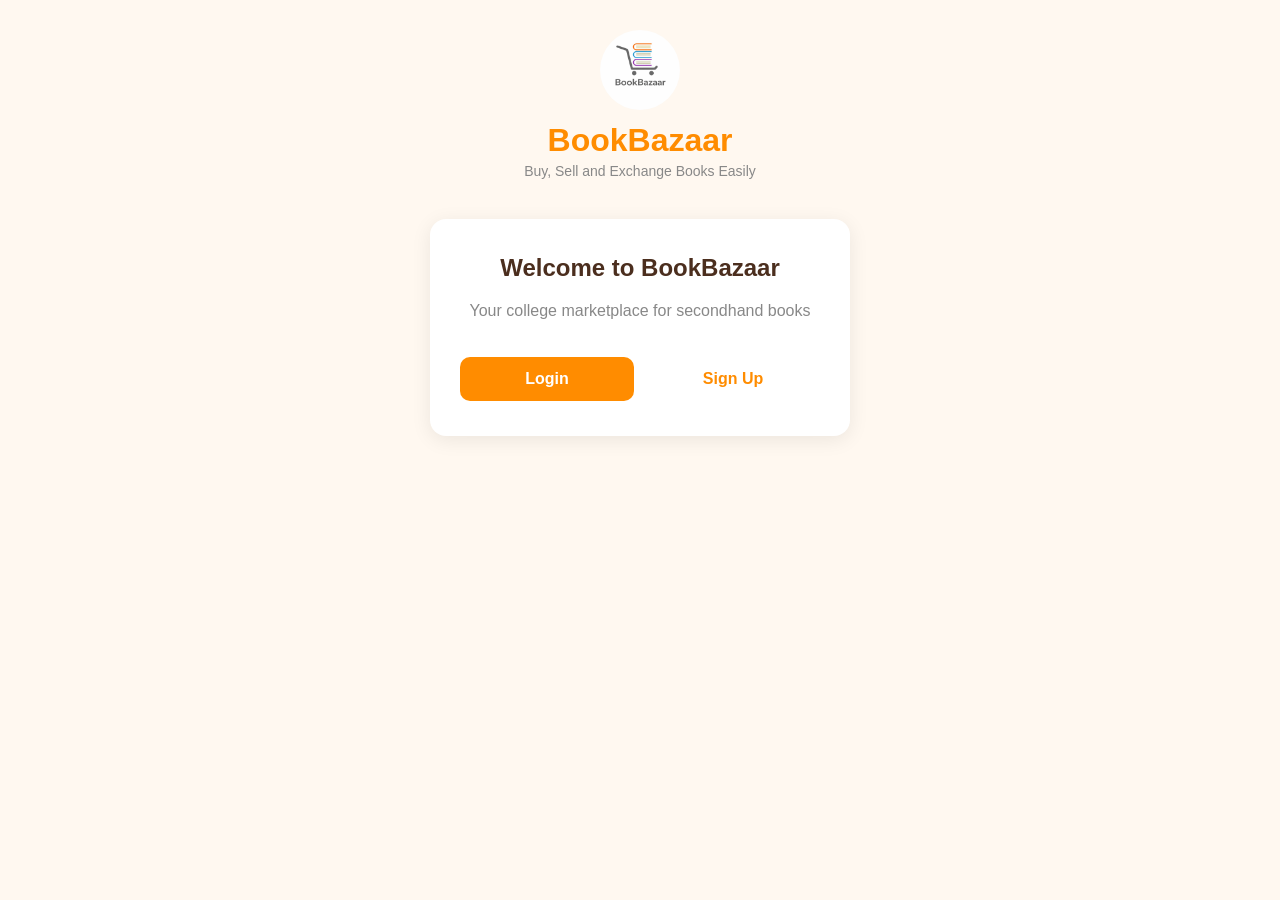
<file: index.html>
<!DOCTYPE html>
<html lang="en">
<head>
    <meta charset="UTF-8">
    <meta name="viewport" content="width=device-width, initial-scale=1.0">
    <title>BookBazaar</title>
    <link rel="stylesheet" href="css/style.css">
</head>
<body>

    <div class="brand">
        <img src="BBlogo.jpeg" alt="BookBazaar Logo" class="logo">
        <h1 id="logoname">BookBazaar</h1>
        <p class="tagline">Buy, Sell and Exchange Books Easily</p>
    </div>

    <div class="landing-container">
        <h2>Welcome to BookBazaar</h2>
        <p class="landing-sub">Your college marketplace for secondhand books</p>
        <div class="landing-buttons">
            <a href="login.html" class="btn-save">Login</a>
            <a href="signup.html" class="btn-clear">Sign Up</a>
        </div>
    </div>

</body>
</html>
</file>
<file: css/style.css>
* { margin: 0; padding: 0; box-sizing: border-box; }

body {
    font-family: Arial, sans-serif;
    background: #fff8f0;
    color: #333;
}

/* BRAND */
.brand {
    text-align: center;
    padding: 30px 20px 10px;
}
.logo { width: 80px; height: 80px; border-radius: 50%; object-fit: cover; }
#logoname { font-size: 32px; color: #ff8c00; margin: 8px 0 4px; }
.tagline { color: #888; font-size: 14px; }

/* AUTH */
.auth-container, .landing-container, .role-container {
    max-width: 420px;
    margin: 30px auto;
    background: white;
    border-radius: 16px;
    padding: 35px 30px;
    box-shadow: 0 4px 20px rgba(0,0,0,0.08);
    text-align: center;
}
.auth-container h2, .landing-container h2, .role-container h2 {
    color: #4b2e1e;
    margin-bottom: 20px;
}
.auth-container input {
    width: 100%;
    padding: 12px 16px;
    margin: 8px 0;
    border: 2px solid #ffe0cc;
    border-radius: 10px;
    font-size: 15px;
    outline: none;
    transition: border-color 0.2s;
}
.auth-container input:focus { border-color: #ff8c00; }
.auth-container button, .landing-buttons .btn-save, .landing-buttons .btn-clear {
    width: 100%;
    padding: 13px;
    margin-top: 12px;
    border: none;
    border-radius: 10px;
    font-size: 16px;
    font-weight: bold;
    cursor: pointer;
}
.auth-container button { background: #ff8c00; color: white; }
.auth-container button:hover { background: #e07800; }
.auth-container p { margin-top: 15px; color: #888; }
.auth-container a { color: #ff8c00; text-decoration: none; font-weight: bold; }

/* LANDING */
.landing-sub { color: #888; margin-bottom: 25px; }
.landing-buttons { display: flex; gap: 12px; }
.landing-buttons a {
    flex: 1;
    padding: 13px;
    border-radius: 10px;
    font-size: 16px;
    font-weight: bold;
    text-decoration: none;
    text-align: center;
    cursor: pointer;
}

/* ROLE SELECTION */
.role-cards { display: flex; gap: 20px; justify-content: center; flex-wrap: wrap; }
.role-card {
    background: #fff8f0;
    border: 2px solid #ffe0cc;
    border-radius: 16px;
    padding: 30px 25px;
    width: 180px;
    cursor: pointer;
    transition: all 0.2s;
    text-align: center;
}
.role-card:hover { border-color: #ff8c00; transform: translateY(-4px); box-shadow: 0 8px 20px rgba(255,140,0,0.15); }
.role-icon { font-size: 40px; margin-bottom: 12px; }
.role-card h3 { color: #4b2e1e; margin-bottom: 8px; }
.role-card p { color: #888; font-size: 13px; }

/* BUTTONS */
.btn-save {
    background: #ff8c00;
    color: white;
    border: none;
    padding: 10px 20px;
    border-radius: 10px;
    font-size: 15px;
    font-weight: bold;
    cursor: pointer;
    transition: background 0.2s;
}
.btn-save:hover { background: #e07800; }
.btn-clear {
    background: white;
    color: #ff8c00;
    border: 2px solid #ff8c00;
    padding: 10px 20px;
    border-radius: 10px;
    font-size: 15px;
    font-weight: bold;
    cursor: pointer;
}
.btn-clear:hover { background: #fff0e0; }
.logout-btn {
    background: #fff0e0;
    color: #ff8c00;
    border: 1px solid #ffcca0;
    padding: 8px 16px;
    border-radius: 8px;
    cursor: pointer;
    font-size: 14px;
}

/* DASHBOARD */
.container { max-width: 1000px; margin: 20px auto; padding: 0 20px; }
.dashboard-card {
    background: white;
    border-radius: 16px;
    padding: 30px;
    box-shadow: 0 4px 20px rgba(0,0,0,0.08);
}
.user-info {
    display: flex;
    justify-content: space-between;
    align-items: center;
    background: #fff8f0;
    border-radius: 12px;
    padding: 15px 20px;
    margin-bottom: 25px;
    border: 1px solid #ffe0cc;
}
.user-info-label { font-size: 12px; color: #888; text-transform: uppercase; display: block; }
.user-info-value { font-size: 18px; font-weight: bold; color: #4b2e1e; }
.dashboard-title { color: #4b2e1e; font-size: 22px; margin-bottom: 20px; }

/* TABS */
.tab-bar {
    display: flex;
    gap: 8px;
    margin-bottom: 25px;
    border-bottom: 2px solid #ffe0cc;
    padding-bottom: 0;
}
.tab-btn {
    padding: 10px 20px;
    border: none;
    background: none;
    color: #888;
    font-size: 15px;
    cursor: pointer;
    border-bottom: 3px solid transparent;
    margin-bottom: -2px;
    border-radius: 8px 8px 0 0;
    transition: all 0.2s;
}
.tab-btn:hover { color: #ff8c00; }
.tab-btn.active { color: #ff8c00; font-weight: bold; border-bottom-color: #ff8c00; }

/* FORM */
.form-section {
    background: #fff8f0;
    border-radius: 12px;
    padding: 20px;
    margin-bottom: 20px;
    border: 1px solid #ffe0cc;
}
.section-title {
    font-size: 16px;
    font-weight: bold;
    color: #ff8c00;
    margin-bottom: 15px;
}
.form-row { display: flex; gap: 15px; flex-wrap: wrap; }
.form-group { flex: 1; min-width: 200px; margin-bottom: 12px; }
.form-group label { display: block; font-size: 13px; color: #666; margin-bottom: 5px; font-weight: bold; }
.form-group input, .form-group select, .form-group textarea {
    width: 100%;
    padding: 11px 14px;
    border: 2px solid #ffe0cc;
    border-radius: 10px;
    font-size: 14px;
    outline: none;
    transition: border-color 0.2s;
    background: white;
}
.form-group input:focus, .form-group select:focus, .form-group textarea:focus { border-color: #ff8c00; }
.form-group textarea { height: 100px; resize: vertical; }
.button-group { display: flex; gap: 12px; margin-top: 10px; }
.button-group button { flex: 1; padding: 14px; font-size: 16px; }

/* BOOKS GRID */
.books-grid {
    display: grid;
    grid-template-columns: repeat(auto-fill, minmax(220px, 1fr));
    gap: 20px;
    margin-top: 10px;
}
.book-card {
    background: white;
    border: 1px solid #ffe0cc;
    border-radius: 12px;
    padding: 15px;
    transition: transform 0.2s, box-shadow 0.2s;
}
.book-card:hover { transform: translateY(-4px); box-shadow: 0 8px 20px rgba(255,140,0,0.15); }
.book-card h3 { font-size: 16px; color: #4b2e1e; margin-bottom: 8px; }
.book-card p { font-size: 13px; color: #666; margin-bottom: 4px; }
.book-price { font-size: 20px; font-weight: bold; color: #ff8c00; margin-top: 10px; }

/* SEARCH BAR */
.search-bar { display: flex; gap: 12px; margin-bottom: 20px; flex-wrap: wrap; }
.search-bar input {
    flex: 2;
    padding: 11px 16px;
    border: 2px solid #ffe0cc;
    border-radius: 10px;
    font-size: 14px;
    outline: none;
}
.search-bar input:focus { border-color: #ff8c00; }
.search-bar select {
    flex: 1;
    padding: 11px 14px;
    border: 2px solid #ffe0cc;
    border-radius: 10px;
    font-size: 14px;
    outline: none;
    background: white;
    min-width: 150px;
}

/* MODAL */
.modal {
    display: none;
    position: fixed;
    top: 0; left: 0;
    width: 100%; height: 100%;
    background: rgba(0,0,0,0.5);
    z-index: 1000;
    justify-content: center;
    align-items: center;
}
.modal-content {
    background: white;
    border-radius: 16px;
    padding: 30px;
    max-width: 500px;
    width: 90%;
    max-height: 85vh;
    overflow-y: auto;
    position: relative;
}
.close-btn {
    position: absolute;
    top: 15px; right: 20px;
    font-size: 24px;
    cursor: pointer;
    color: #888;
}
.close-btn:hover { color: #333; }

/* CHAT */
.chat-wrapper { max-width: 700px; margin: 30px auto; padding: 0 20px; }
.chat-header { display: flex; align-items: center; gap: 12px; margin-bottom: 16px; }
.back-btn {
    background: none;
    border: 2px solid #ff8c00;
    color: #ff8c00;
    padding: 8px 14px;
    border-radius: 8px;
    cursor: pointer;
    font-size: 14px;
}
.back-btn:hover { background: #ff8c00; color: white; }
#chatTitle { font-size: 18px; font-weight: bold; color: #4b2e1e; }
.chat-container {
    background: white;
    border-radius: 16px;
    padding: 20px;
    box-shadow: 0 4px 20px rgba(0,0,0,0.08);
}
.chat-box {
    height: 450px;
    overflow-y: auto;
    border: 1px solid #eee;
    padding: 15px;
    border-radius: 10px;
    margin-bottom: 15px;
    background: #fafafa;
    scroll-behavior: smooth;
}
.message {
    margin-bottom: 12px;
    padding: 10px 14px;
    border-radius: 14px;
    max-width: 70%;
    word-break: break-word;
    line-height: 1.4;
}
.sent { background: #ffe0cc; margin-left: auto; border-bottom-right-radius: 4px; }
.received { background: #eee; margin-right: auto; border-bottom-left-radius: 4px; }
.chat-input { display: flex; gap: 10px; }
.chat-input input {
    flex: 1;
    padding: 12px 16px;
    border-radius: 10px;
    border: 1px solid #ddd;
    font-size: 15px;
    outline: none;
}
.chat-input input:focus { border-color: #ff8c00; }
.chat-input button {
    padding: 12px 22px;
    border: none;
    background: #ff8c00;
    color: white;
    border-radius: 10px;
    cursor: pointer;
    font-weight: bold;
    font-size: 15px;
}
.chat-input button:hover { background: #e07800; }
.chat-input button:disabled { background: #ccc; cursor: not-allowed; }

/* RESPONSIVE */
@media (max-width: 600px) {
    .role-cards { flex-direction: column; align-items: center; }
    .form-row { flex-direction: column; }
    .books-grid { grid-template-columns: repeat(auto-fill, minmax(160px, 1fr)); }
    .tab-btn { padding: 8px 12px; font-size: 13px; }
    .button-group { flex-direction: column; }
}
</file>
